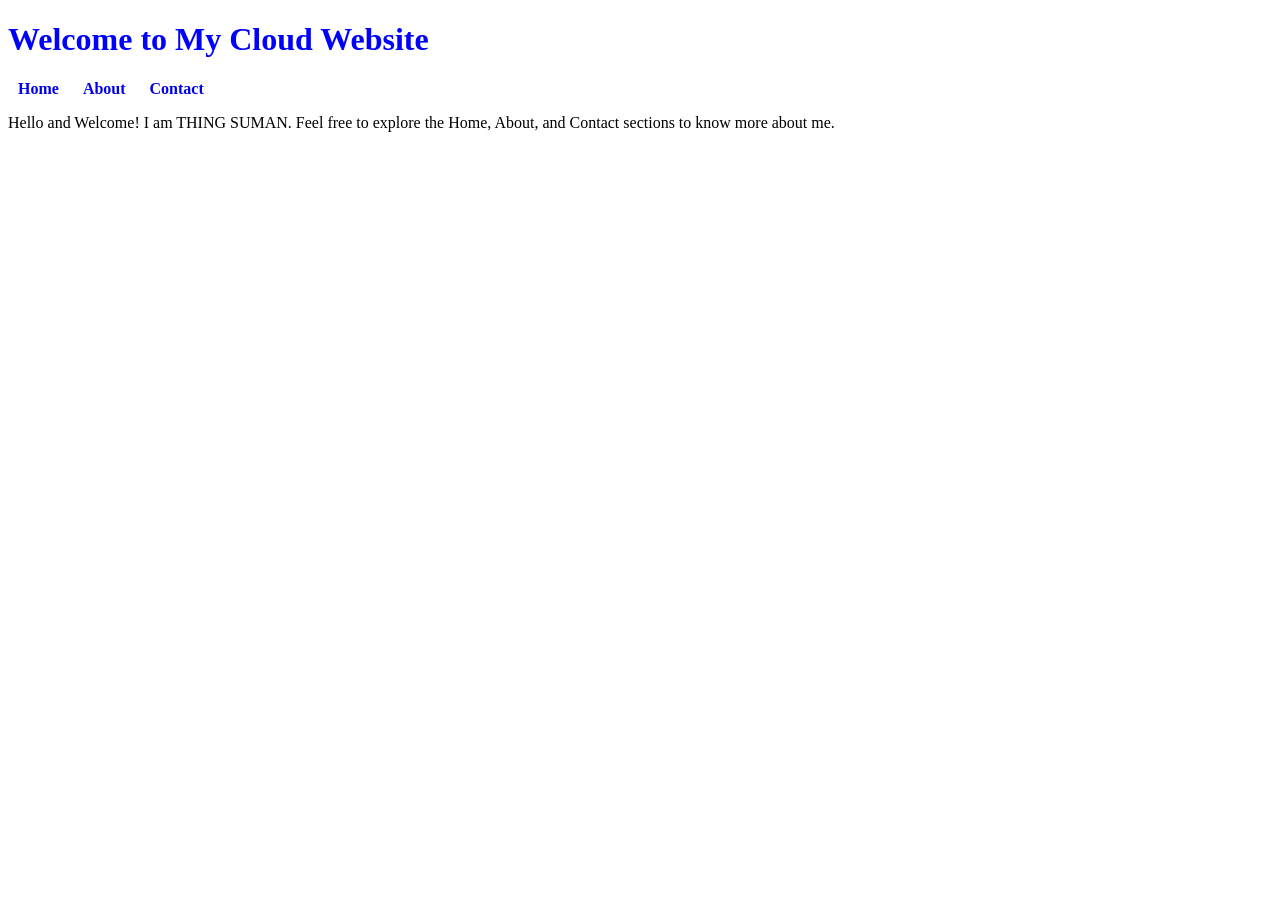
<file: index.html>
<!DOCTYPE html>

<html>

<head>

    <title>My Cloud Website</title>

    <link rel="stylesheet" href="style.css">

</head>

<body>

    <h1>Welcome to My Cloud Website</h1>

    <nav>

        <a href="home.html">Home</a>

        <a href="about.html">About</a>

        <a href="contact.html">Contact</a>

    </nav>

    <p>Hello and Welcome! I am THING SUMAN. Feel free to explore the Home, About, and Contact sections to know more about me.</p>

</body>

</html>
</file>
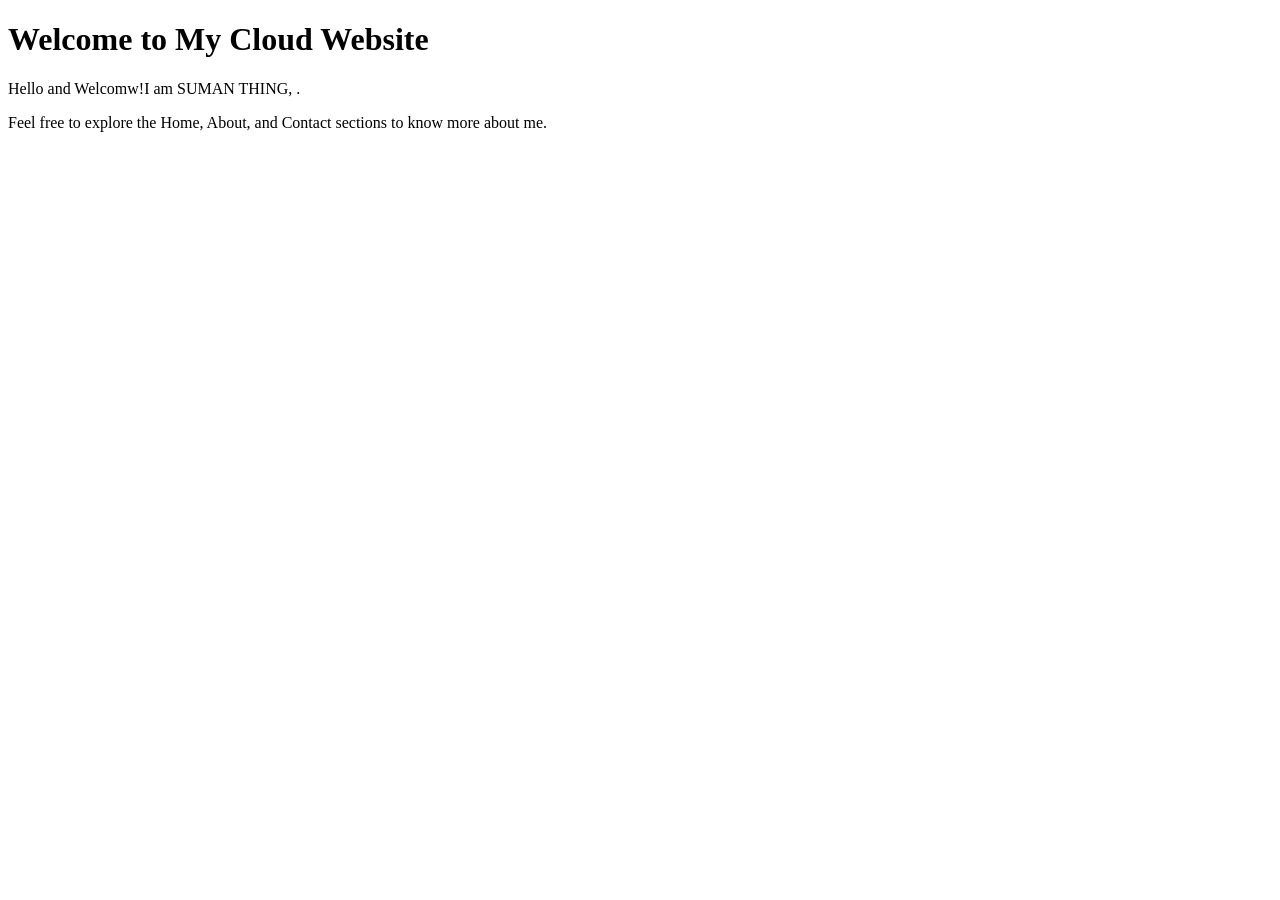
<file: suman.html>
<!DOCTYPE html>

<html>

<head>

<title> My Website</title>

</head>

<body>

<h1> Welcome to My Cloud Website</h1>

<p> Hello and Welcomw!I am SUMAN THING, . </p>
  <p>Feel free to explore the Home, About, and Contact sections to know more about me.</p>

</body>

</html>
</file>
<file: style.css>
Create style.css
body{
font-family: Arial;
text-align: center;
background-color: lightgreen;
}

h1{
color: blue;
}

nav a{
margin: 10px;
text-decoration: none;
font-weight: bold;
}
</file>
